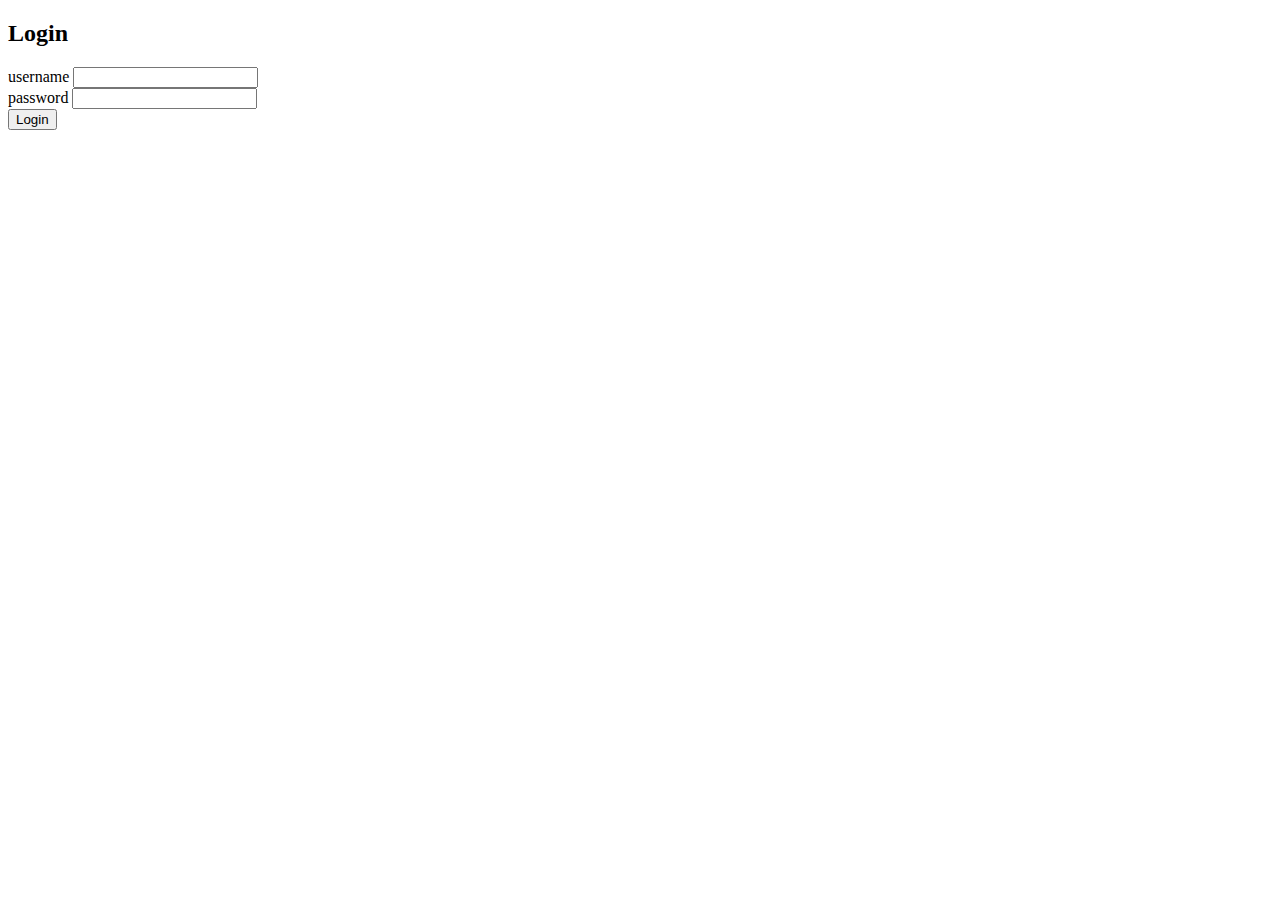
<file: fashion/pages/templates/loginin.html>
<!-- <!DOCTYPE html>
<html lang="en">
<head>
    <meta charset="UTF-8">
    <meta name="viewport" content="width=device-width, initial-scale=1.0">
    <title>Login</title>
    <link href="https://cdn.jsdelivr.net/npm/bootstrap@5.3.2/dist/css/bootstrap.min.css" rel="stylesheet" integrity="sha384-T3c6CoIi6uLrA9TneNEoa7RxnatzjcDSCmG1MXxSR1GAsXEV/Dwwykc2MPK8M2HN" crossorigin="anonymous">
</head>
<body>
    <div class="container">
        <div class="row justify-content-center at-5">
            <div class="col-md-6">
                <h2 class="text-center mb-4">Login</h2>
                <form id="loginForm">
                    <div class="mb-3">
                        <label for="username" class="form-label">Username</label>
                        <input type="text" class="form-control" id="username" name="username" required>
                    </div>
                    <div class="mb-3">
                        <label for="password" class="form-label">Password</label>
                        <input type="password" class="form-control" id="password" name="password">
                    </div>
                    <button type="submit" class="btn btn-primary">Loginc/button>
                </form>
            </div>
        </div>
    </div> 
    
    <script src="https://cdn.jsdelivr.net/npm/bootstrap@5.3.2/dist/js/bootstrap.bundle.min.js" integrity="sha384-C6RzsynM9kWDrMNeT87bh95OGNyZPhcTNXj1NW7RuBCsyN/o0jlpcV8Qyq46cDfL" crossorigin="anonymous"></script> -->


    <!DOCTYPE html>
<html lang="en">
<head>
    <meta charset="UTF-8">
    <meta name="viewport" content="width=device-width, initial-scale=1.0">
    <title>Document</title>
    <link href="https://cdn.jsdelivr.net/npm/bootstrap@5.3.2/dist/css/bootstrap.min.css" rel="stylesheet" integrity="sha384-T3c6CoIi6uLrA9TneNEoa7RxnatzjcDSCmG1MXxSR1GAsXEV/Dwwykc2MPK8M2HN" crossorigin="anonymous">
</head>
<body>
    <div class="container">
        <div class="row justify-content-center mt-5">
            <div class="col-md-6">
                <h2 class="text-center mb-4">Login</h2>
                <form id="loginForm">
                    <div class="mb-3">
                        <label for="username" class="form-lable">username</label>
                        <input type="text" class="form-control" id="username" name="username" required>
                    </div>
                    <div class="mb-3">
                        <label for="password" class="form-lable">password</label>
                        <input type="text" class="form-control" id="password" name="password" required>
                    </div>
                    <button type="submit" class="btn btn-primary">Login</button>
                </form>
            </div>
        </div>
    </div>

    <script src="https://cdn.jsdelivr.net/npm/bootstrap@5.3.2/dist/js/bootstrap.bundle.min.js" integrity="sha384-C6RzsynM9kWDrMNeT87bh95OGNyZPhcTNXj1NW7RuBCsyN/o0jlpcV8Qyq46cDfL" crossorigin="anonymous"></script>   
</body>
</html>
</file>
